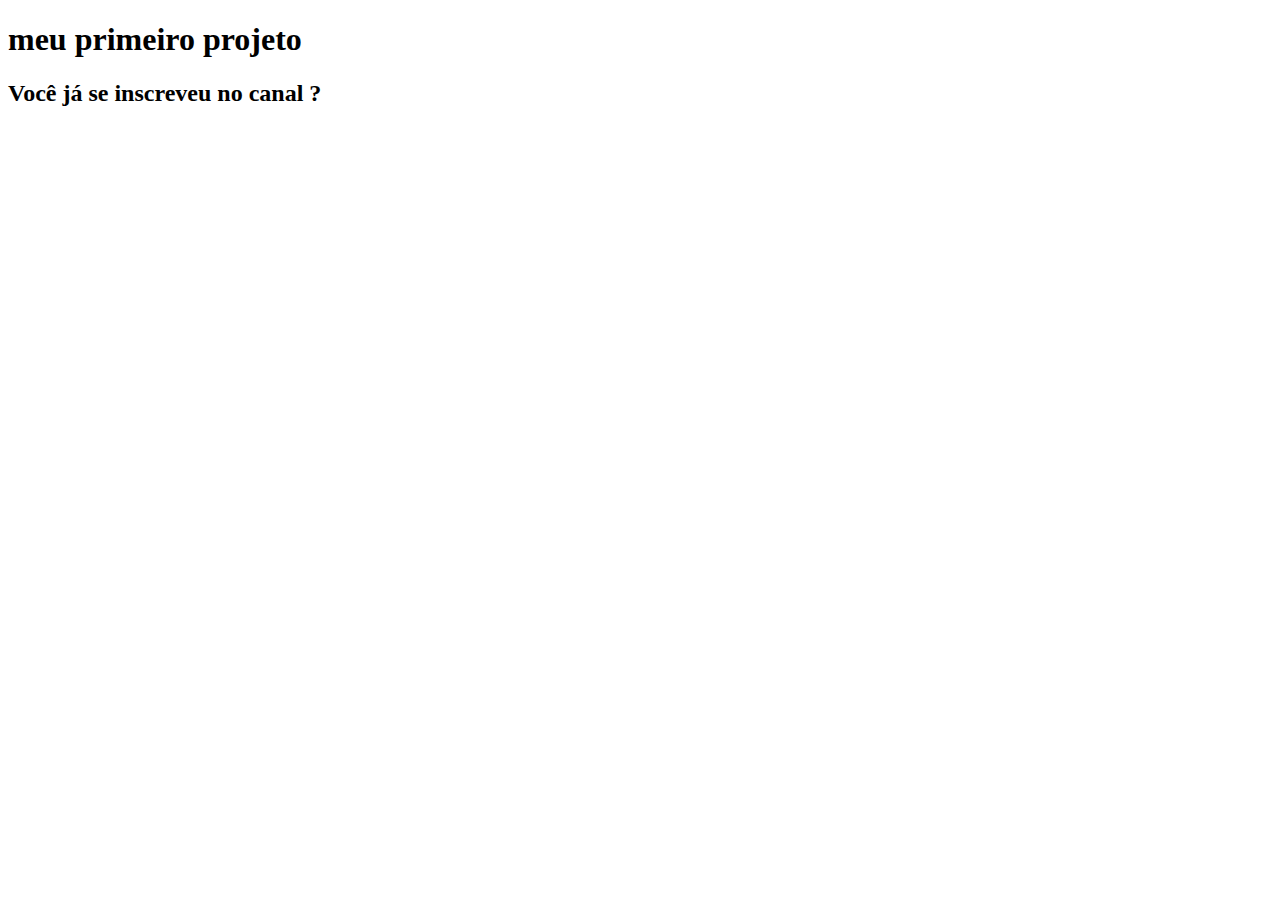
<file: meu-site.html>
<!DOCTYPE html>
<html lang="en">
  <head>
    <meta charset="UTF-8" />
    <meta http-equiv="X-UA-Compatible" content="IE=edge" />
    <meta name="viewport" content="width=device-width, initial-scale=1.0" />
    <title>Document</title>
  </head>
  <body>
    <h1>meu primeiro projeto</h1>

    <h2>Você já se inscreveu no canal ?</h2>
  </body>
</html>
</file>
